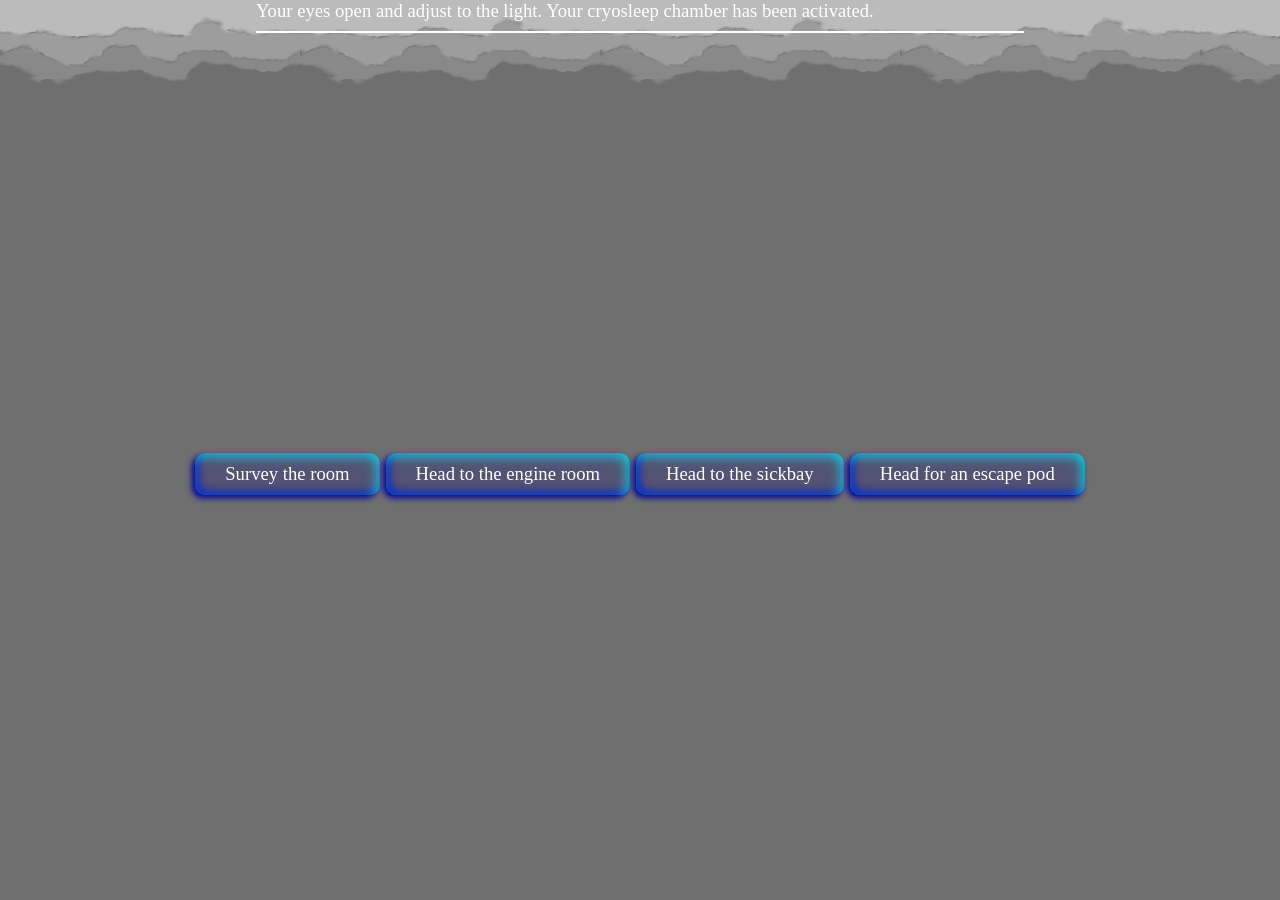
<file: cryosleep.html>
<html>
<head>
<title>Cryosleep</title>
<meta name="viewport" content="width=device-width"/>
<script src="jquery-2.1.0.min.js"></script>
<script src="cryosleep.js"></script>
<link href='http://fonts.googleapis.com/css?family=Exo+2:600|IM+Fell+English' rel='stylesheet' type='text/css'>
<style>

body {
	background-color: #6f6f6f; 
	background-image: url('edge3.png');
	background-attachment: fixed;
	background-position: 0px 0px;
	background-repeat: repeat-x;
	color: white; 
	border: 0px; 
	margin: 0px; 
	padding: 0px;
	font-size: 14pt;
	font-family: 'IM Fell English', serif;
}
hr {border: 1px solid white;}

#image {
	padding: 0px; 
	border: 0px; 
	margin: 0px;
}
#form input[type="button"] {
	color: white; 
	box-shadow: 
	-3px 3px 12px rgba(0, 255, 255, 0.75) inset,
	3px -3px 9px #0000cc inset,
	-3px 3px 6px #000099;
	background: rgba(0, 0, 128, 0.25);
	margin: 3px;
	padding: 10px 30px;
	border: none; 
	border-radius: 10px;
	font-size: 14pt;
	font-family: 'IM Fell English', serif;
}
#form input[type="button"]:hover {
	background: #0000cc; color: white;
}

#image {height: 50%; opacity: 0.0;}
#log {height: 50%; padding: 0px 20%; overflow: auto; overflow-x: hidden;}
#form input[type="button"] {display: inline;}

@media (max-width: 600px)
{
	#log {height: 50%; padding: 0px 10px;}
	#form input[type="button"] {display: block; width:100%;}
}

</style>
</head>
<body>

<!--<div align="center"><img id="image"/></div>-->
<div id="log"></div>
<div><form id="form" align="center"></form></div>
<script>onLoad()</script>

</body>
</html>
</file>
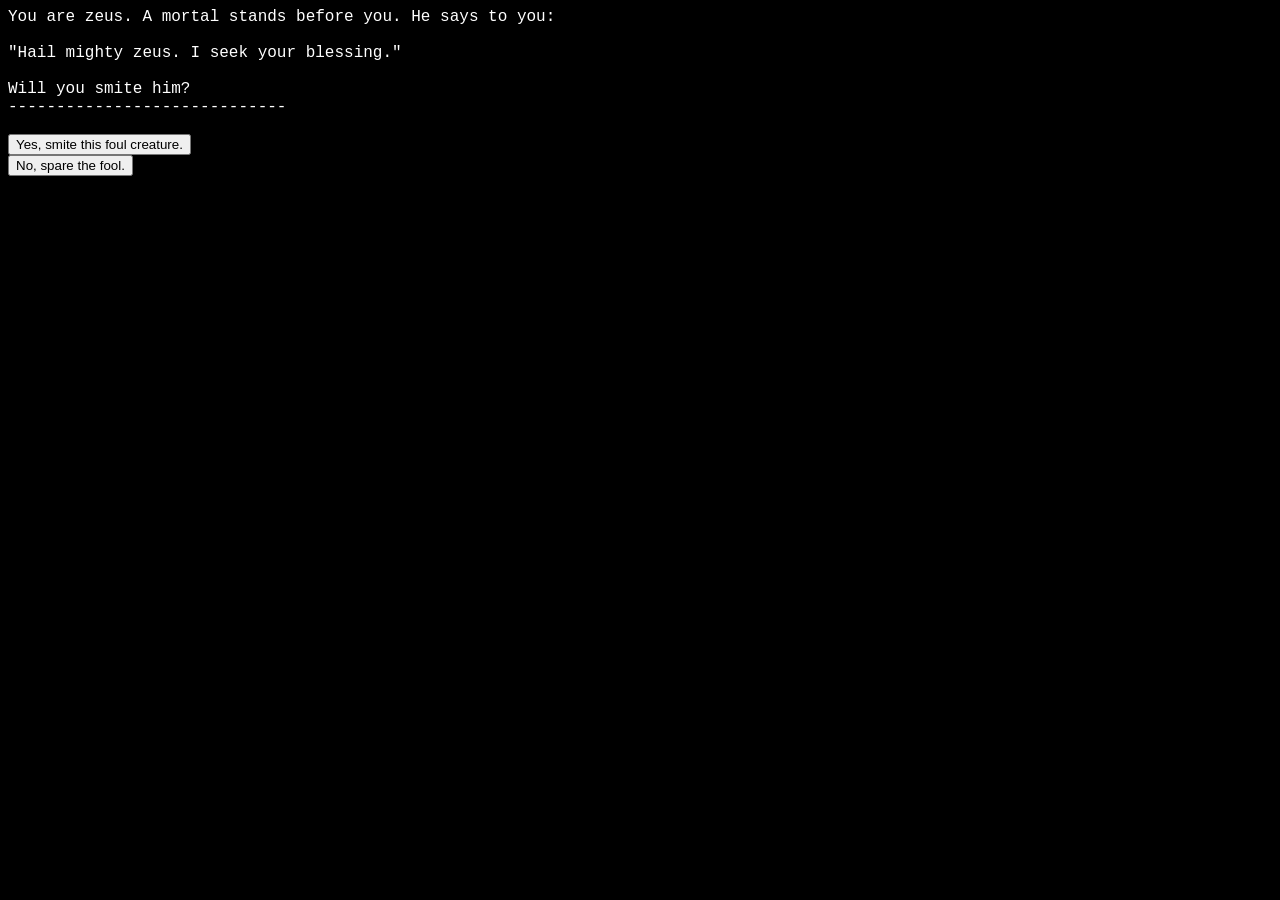
<file: game2.html>
<html>
<head>
<title>Judgement</title>
<script src="game2.js"></script>
<style>

body {background: black; color: white; font: 12pt courier new; width: 600px}

</style>
</head>
<body>

<div id="log"></div>
<div><form id="choice"></form></div>
<script>onLoad(choice)</script>

</body>
</html>
</file>
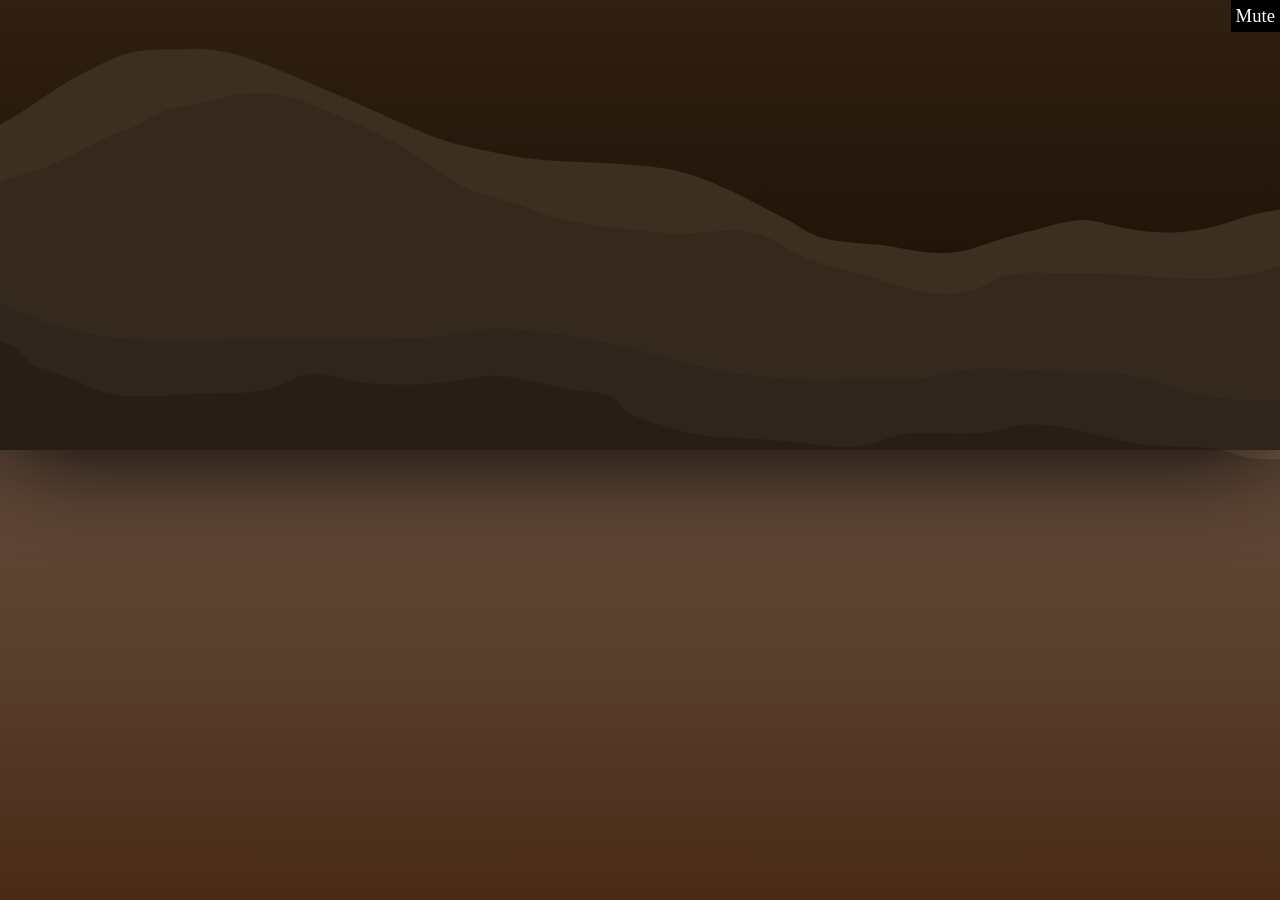
<file: game3/game3.html>
<html>
<head>
<title>Judgment</title>
<meta name="viewport" content="width=device-width"/>
<script src="jquery-2.1.0.min.js"></script>
<script src="http://www.kongregate.com/javascripts/kongregate_api.js"></script>
<script src="engine.js"></script>
<script src="game3.js"></script>
<link href="style.css" rel="stylesheet" type="text/css"/>
</head>
<body>

<audio id="ambient" autoplay loop>
<source src="sfx/Ambient.mp3" type="audio/mp3">
</audio>

<div id="mute">Mute</div>
<div id="image-container"><img id="image"/></div>
<div id="log"></div>
<div><form id="form"></form></div>
<script>onLoad()</script>

</body>
</html>
</file>
<file: game3/style.css>
@import url('http://fonts.googleapis.com/css?family=Exo+2:600|IM+Fell+English');

body {
    /*
    background-color: #6f6f6f; 
    background-image: url('edge3.png');
    background-attachment: fixed;
    background-position: 0px 0px;
    background-repeat: repeat-x;
    */
    background-image: url('bkg.svg');
    background-repeat: no-repeat;
    background-position: center center;
    background-color: #665040;
    /*background-size: 100%;*/
    color: white; 
    border: 0px; 
    margin: 0px; 
    padding: 0px;
    font-size: 14pt;
    font-family: 'IM Fell English', serif;
    text-shadow: 0px 0px 6px black;
}

hr {border: none; border-bottom: 1px solid rgba(255,255,255,0.4);}

#image-container {
    background-color: rgba(0,0,0,0.6);
    box-shadow: 0px 0px 100px black;
}

#mute {
    background: black;
    display: inline;
    position: absolute;
    right: 0px;
    top: 0px;
    padding: 5px;
    text-align: center;
    vertical-align: center;
    cursor: hand;
}
#image {
    padding: 0px; 
    border: 0px; 
    margin: 0px;
}
#form input[type="button"] {
    color: white; 
    box-shadow: 
    -3px 3px 12px rgba(0, 255, 255, 0.75) inset,
    3px -3px 9px #0000cc inset,
    -3px 3px 6px #000099;
    background: rgba(0, 0, 128, 0.25);
    margin: 3px;
    padding: 10px 30px;
    border: none; 
    border-radius: 10px;
    font-size: 14pt;
    font-family: 'IM Fell English', serif;
    cursor: hand;
}
#form input[type="button"]:hover {
    background: #0000cc; color: white;
}

#image {height: 50%; opacity: 0.0;}
#log {height: 30%; padding: 0px 20%; margin: 5px 0px; overflow: auto; overflow-x: hidden;}
#form input[type="button"] {display: inline;}

@media (max-width: 600px)
{
    #log {height: 25%;}
    #form input[type="button"] {display: block; width: 100%;}
}
</file>
